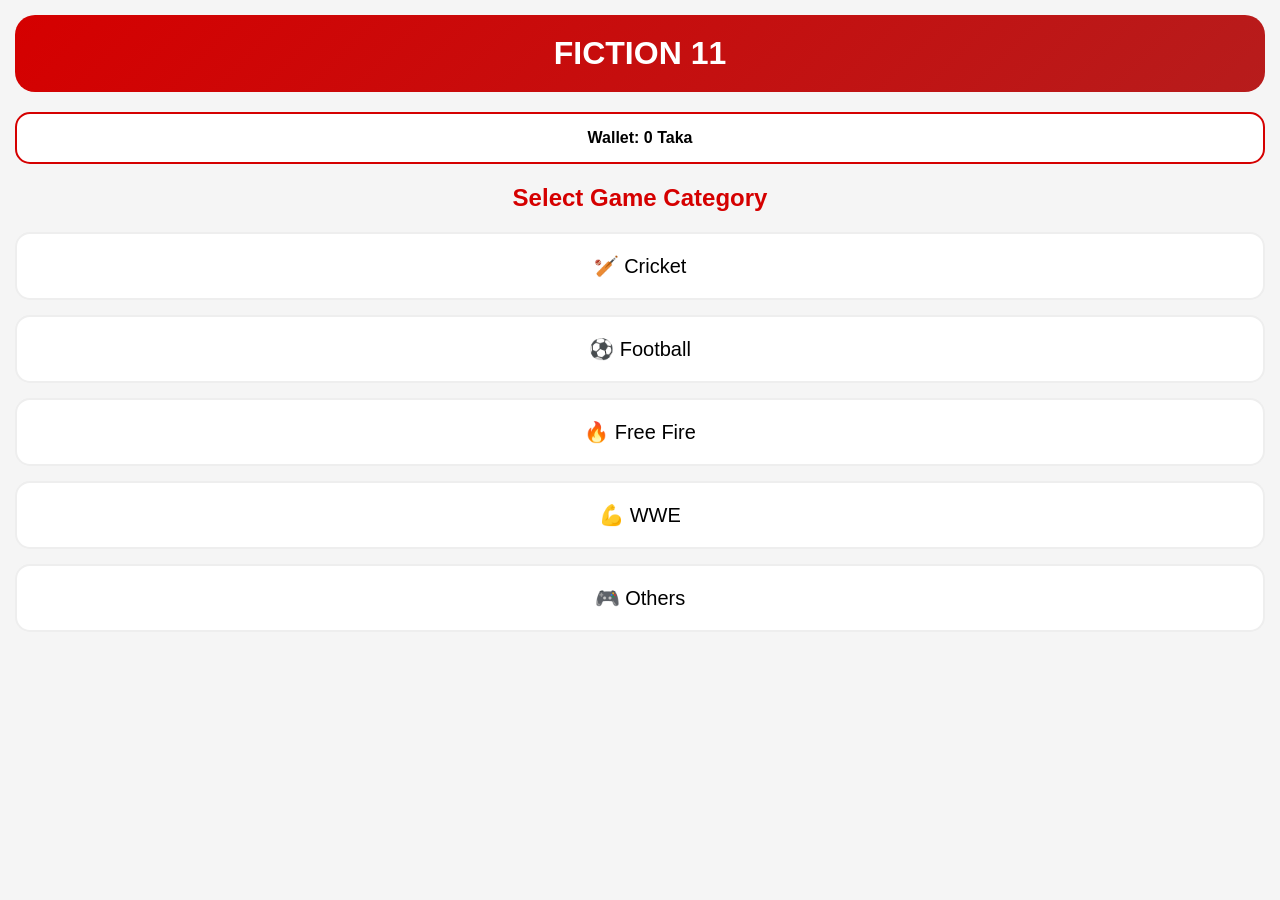
<file: game.html>
<!DOCTYPE html>
<html lang="en">
<head>
<meta charset="UTF-8">
<meta name="viewport" content="width=device-width, initial-scale=1.0">
<title>Fiction 11</title>
<style>
body{background:#f5f5f5;font-family:Arial;padding:15px;margin:0}
.header{background:linear-gradient(135deg,#d50000,#b71c1c);padding:20px;border-radius:20px;margin-bottom:20px;text-align:center}
h1{color:#fff;font-size:32px;margin:0}
#wallet{background:white;padding:15px;border-radius:15px;text-align:center;margin-bottom:15px;border:2px solid #d50000;font-weight:bold}
h2{text-align:center;color:#d50000}
.category-card{background:white;padding:20px;margin:15px 0;border-radius:15px;text-align:center;border:2px solid #eee;font-size:20px}
</style>
</head>
<body>

<div class="header"><h1>FICTION 11</h1></div>

<div id="wallet">Wallet: <span id="balance">0</span> Taka</div>

<h2>Select Game Category</h2>

<div class="category-card">🏏 Cricket</div>
<div class="category-card">⚽ Football</div>
<div class="category-card">🔥 Free Fire</div>
<div class="category-card">💪 WWE</div>
<div class="category-card">🎮 Others</div>

</body>
</html>
</file>
